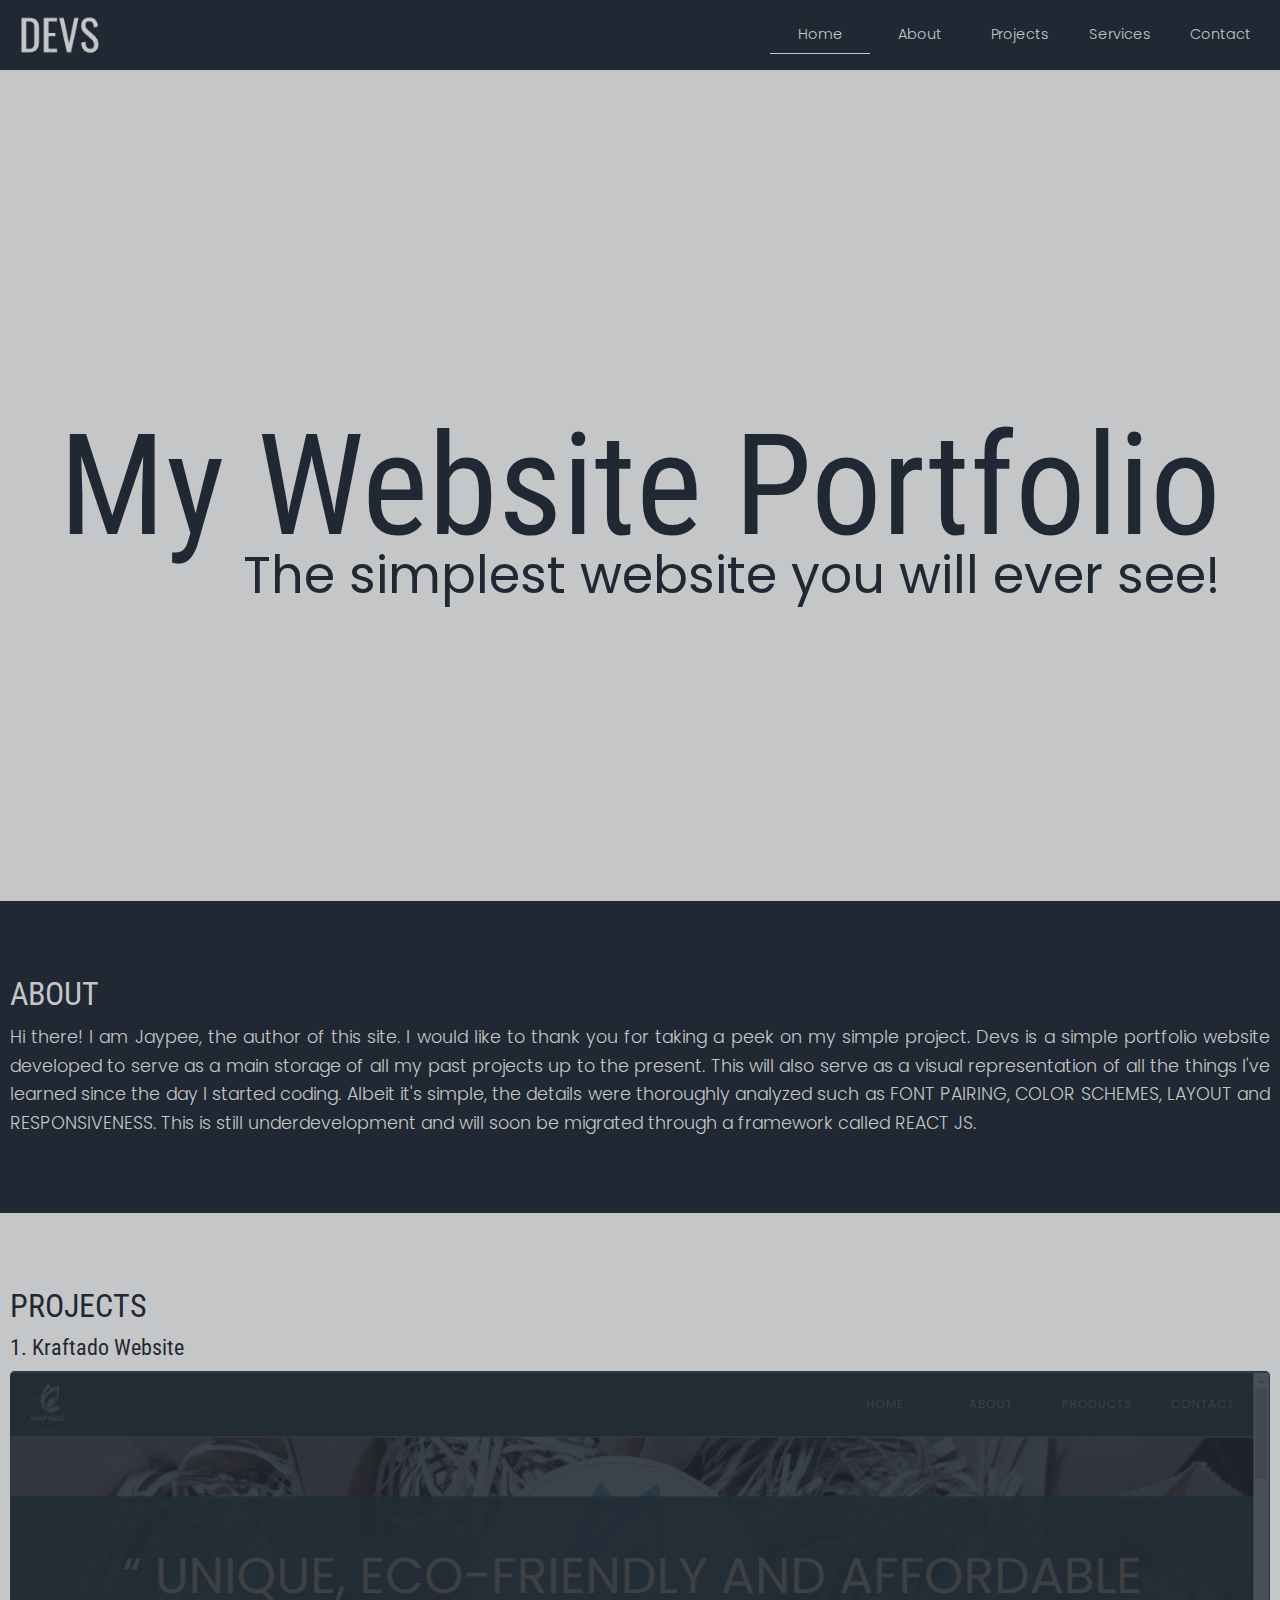
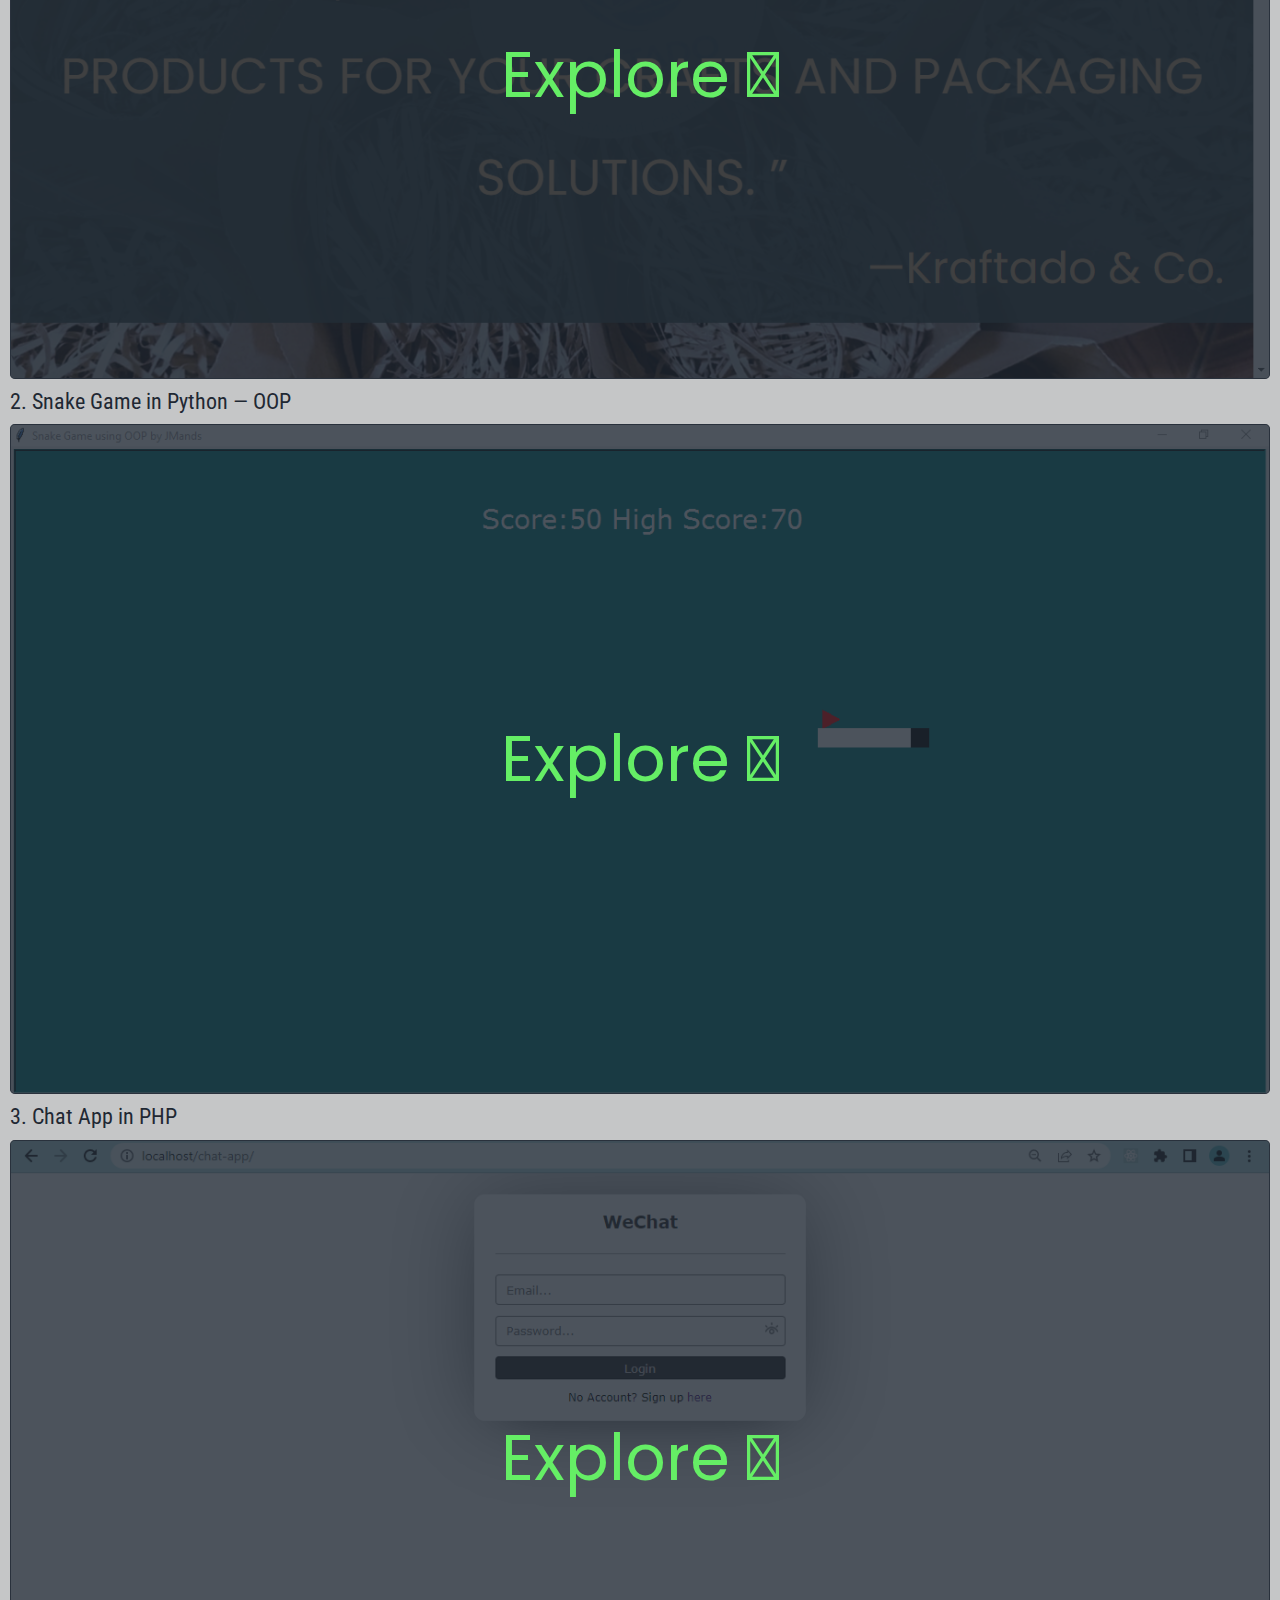
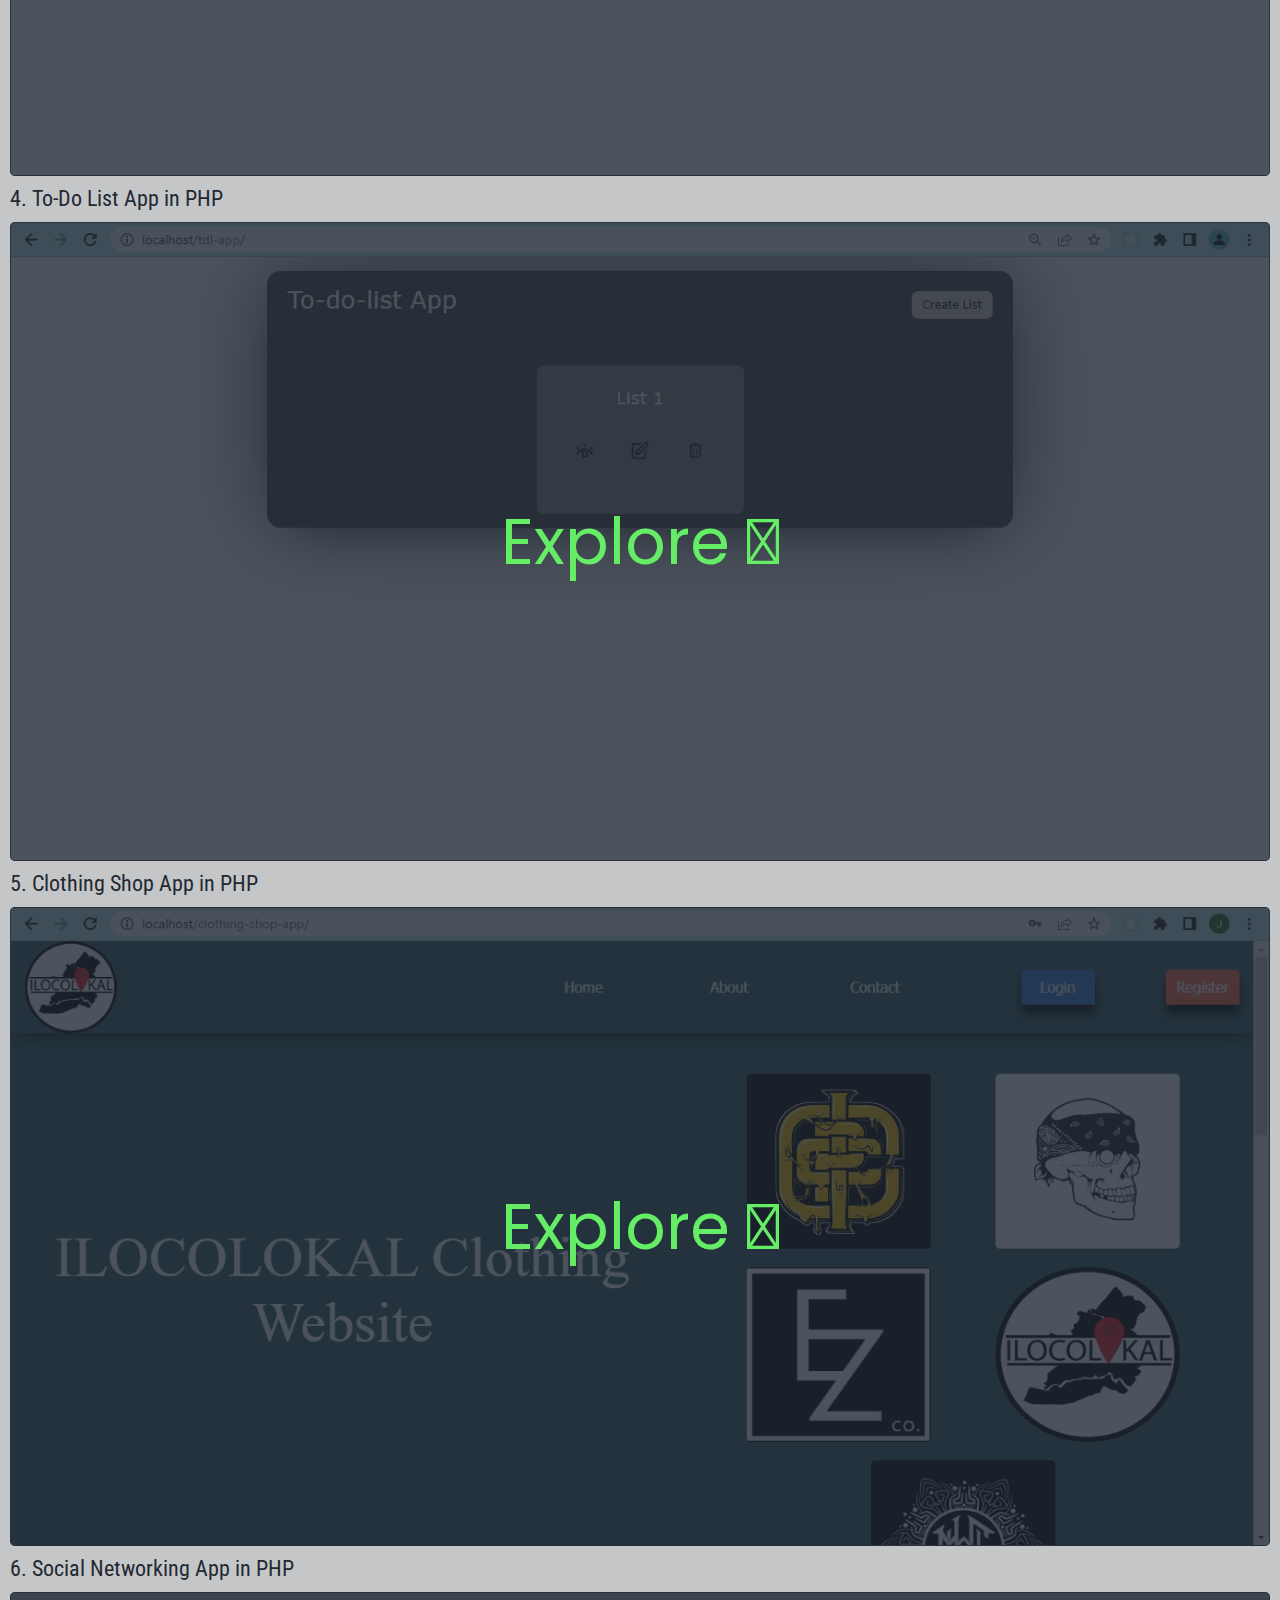
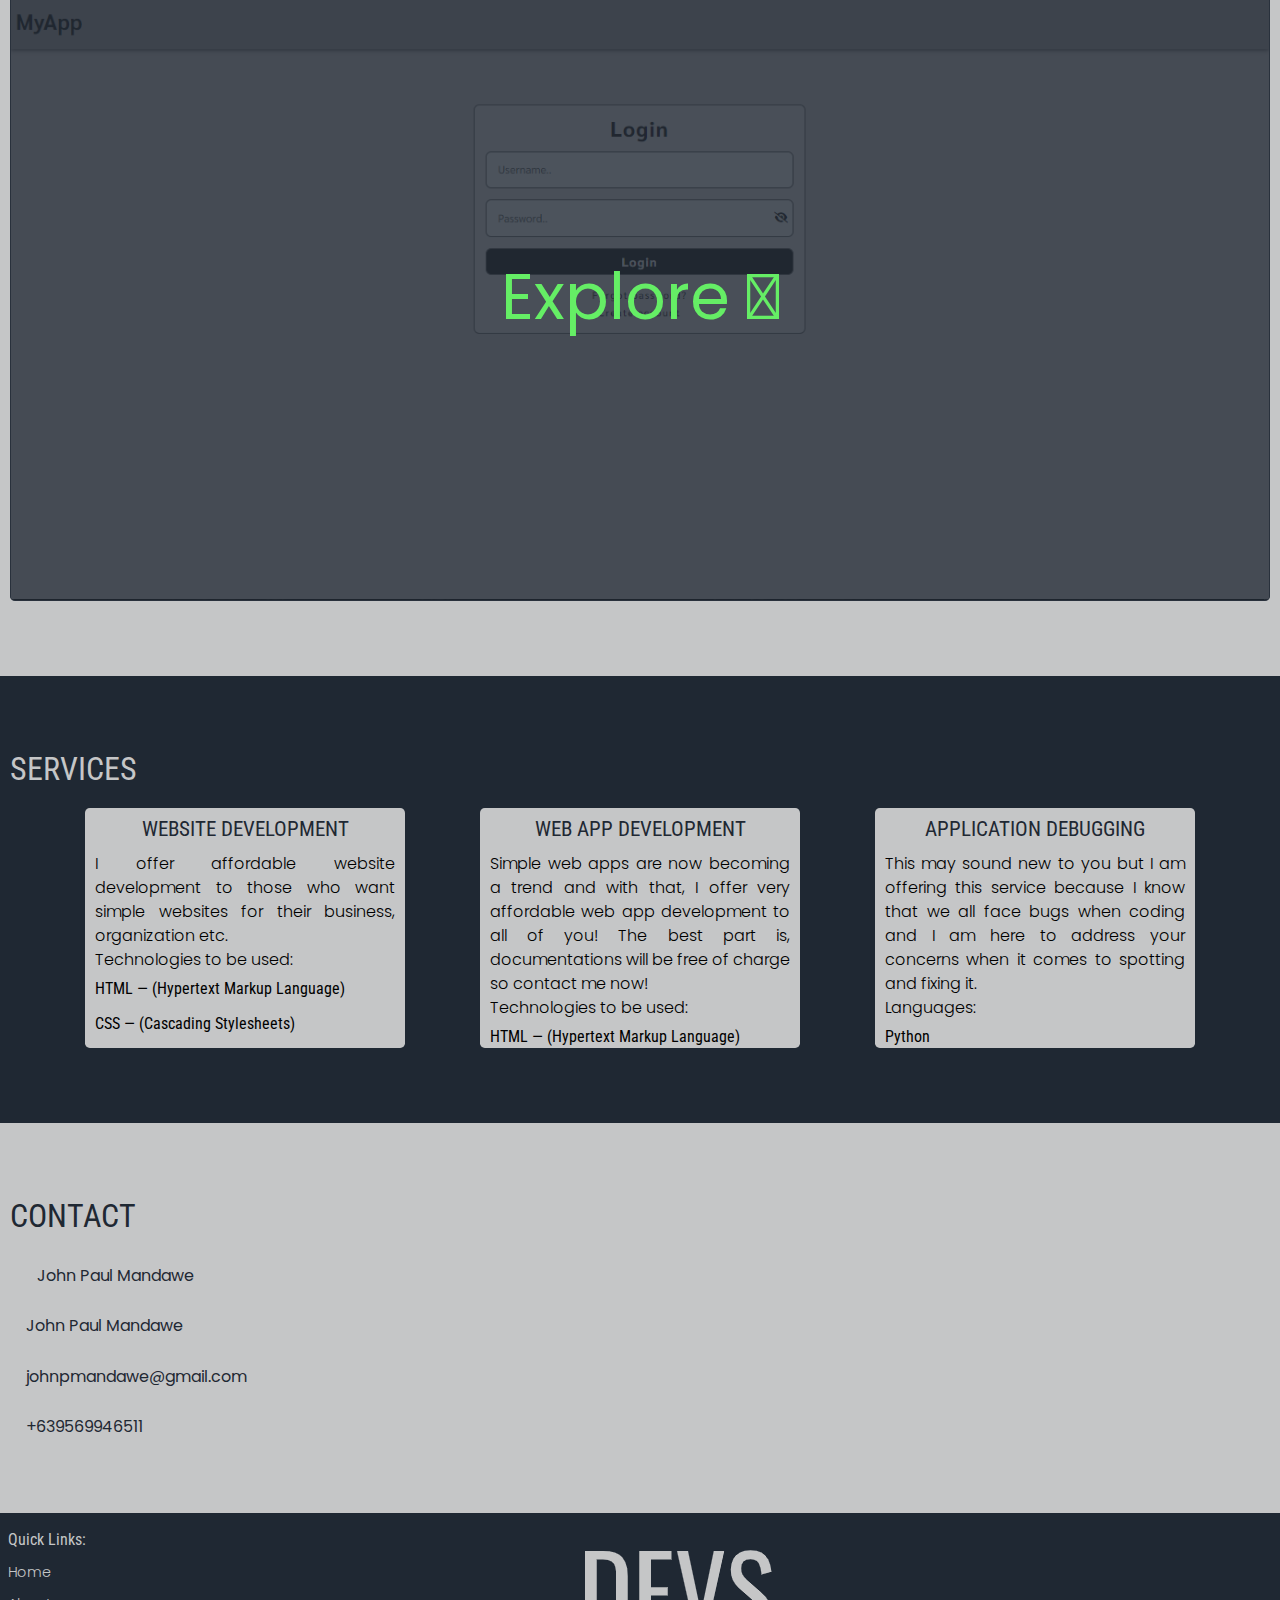
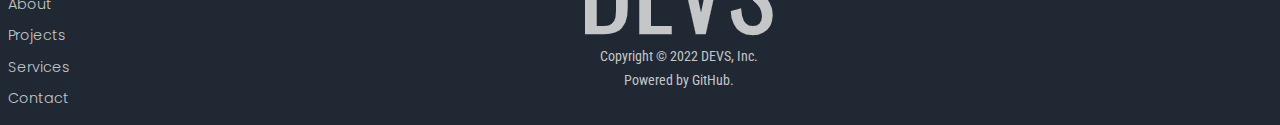
<file: index.html>
<!DOCTYPE html>
<html lang="en">
  <head>
    <!-- adding favicon -->
    <link rel="icon" type="image/x-icon" href="img/site-icon.ico" />
    <meta charset="UTF-8" />
    <meta http-equiv="X-UA-Compatible" content="IE=edge" />
    <meta name="viewport" content="width=device-width, initial-scale=1.0" />
    <!-- importing font awesome cdn -->
    <link
      rel="stylesheet"
      href="https://cdnjs.cloudflare.com/ajax/libs/font-awesome/6.2.0/css/all.min.css"
      integrity="sha512-xh6O/CkQoPOWDdYTDqeRdPCVd1SpvCA9XXcUnZS2FmJNp1coAFzvtCN9BmamE+4aHK8yyUHUSCcJHgXloTyT2A=="
      crossorigin="anonymous"
      referrerpolicy="no-referrer"
    />
    <!-- embedding external custom CSS -->
    <link rel="stylesheet" href="css/common.css" />
    <link rel="stylesheet" href="css/index.css" />
    <title>Portfolio Website &mdash; Home</title>
  </head>
  <body>
    <!-- main container -->
    <div id="overall_wrapper" class="flex">
      <!-- back to top -->
      <span id="btt"><i class="fa-solid fa-arrow-up-long"></i></span>
      <!-- site header -->
      <header>
        <!-- site nav -->
        <nav class="site_nav flex max_width">
          <!-- site logo -->
          <a href="" class="logo"></a>
          <input type="checkbox" id="checkbox" />
          <label for="checkbox">
            <span class="line one"></span>
            <span class="line two"></span>
            <span class="line three"></span>
          </label>
          <ul class="menu flex">
            <li><a href="" class="home">Home</a></li>
            <li><a href="#about" class="about">About</a></li>
            <li><a href="pages/projects.html" class="projects">Projects</a></li>
            <li><a href="#services" class="services">Services</a></li>
            <li><a href="#contact" class="contact">Contact</a></li>
          </ul>
        </nav>
      </header>
      <!-- main content -->
      <main>
        <section class="main_sections flex light" id="home">
          <p id="home_text">My Website Portfolio</p>
        </section>
        <section class="main_sections dark" id="about">
          <div class="max_width">
            <h2>about</h2>
            <p>
              Hi there! I am Jaypee, the author of this site. I would like to
              thank you for taking a peek on my simple project. Devs is a simple
              portfolio website developed to serve as a main storage of all my
              past projects up to the present. This will also serve as a visual
              representation of all the things I've learned since the day I
              started coding. Albeit it's simple, the details were thoroughly
              analyzed such as FONT PAIRING, COLOR SCHEMES, LAYOUT and
              RESPONSIVENESS. This is still underdevelopment and will soon be
              migrated through a framework called REACT JS.
            </p>
          </div>
        </section>
        <section class="main_sections light" id="projects">
          <div class="max_width">
            <h2>projects</h2>
            <ul class="project_list">
              <li>
                <a href="pages/projects.html" class="project_link max_width">
                  <p class="project_name">
                    1. Kraftado Website
                  </p>
                  <div class="project_img_wrapper max_width">
                    <img src="img/kraftado/1.PNG" alt="" class="project_img max_width" />
                  </div>
                </a>
              </li>
              <li>
                <a href="pages/projects.html" class="project_link max_width">
                  <p class="project_name">2. Snake Game in Python &mdash; OOP</p>
                  <div class="project_img_wrapper max_width">
                    <img src="img/snake-game/1.PNG" alt="" class="project_img max_width" />
                  </div>
                </a>
              </li>
              <li>
                <a href="pages/projects.html" class="project_link max_width">
                  <p class="project_name">3. Chat App in PHP</p>
                  <div class="project_img_wrapper max_width">
                    <img src="img/chat-app/1.PNG" alt="" class="project_img max_width" />
                  </div>
                </a>
              </li>
              <li>
                <a href="pages/projects.html" class="project_link max_width">
                  <p class="project_name">4. To-Do List App in PHP</p>
                  <div class="project_img_wrapper max_width">
                    <img src="img/tdl-app/1.PNG" alt="" class="project_img max_width" />
                  </div>
                </a>
              </li>
              <li>
                <a href="pages/projects.html" class="project_link max_width">
                  <p class="project_name">5. Clothing Shop App in PHP</p>
                  <div class="project_img_wrapper max_width">
                    <img src="img/shop-app/1.PNG" alt="" class="project_img max_width" />
                  </div>
                </a>
              </li>
              <li>
                <a href="pages/projects.html" class="project_link max_width">
                  <p class="project_name">6. Social Networking App in PHP</p>
                  <div class="project_img_wrapper max_width">
                    <img
                      src="img/social-network-app/1.PNG"
                      alt=""
                      class="project_img max_width"
                    />
                  </div>
                </a>
              </li>
            </ul>
          </div>
        </section>
        <section class="main_sections dark" id="services">
          <div class="max_width">
            <h2>services</h2>
            <div class="services_wrapper flex">
              <div class="service">
                <p class="service_name">Website Development</p>
                <p class="service_desc">
                  I offer affordable website development to those who want simple
                  websites for their business, organization etc.<br />
                  Technologies to be used:
                </p>
                <ul class="tech_list">
                  <li>HTML &mdash; (Hypertext Markup Language)</li>
                  <li>CSS &mdash; (Cascading Stylesheets)</li>
                  <li>JavaScript</li>
                </ul>
              </div>
              <div class="service">
                <p class="service_name">Web App Development</p>
                <p class="service_desc">
                  Simple web apps are now becoming a trend and with that, I offer
                  very affordable web app development to all of you! The best part
                  is, documentations will be free of charge so contact me now!<br />
                  Technologies to be used:
                </p>
                <ul class="tech_list">
                  <li>HTML &mdash; (Hypertext Markup Language)</li>
                  <li>CSS &mdash; (Cascading Stylesheets)</li>
                  <li>JavaScript</li>
                  <li>PHP &mdash; (Hypertext Preprocessor)</li>
                </ul>
              </div>
              <div class="service">
                <p class="service_name">Application Debugging</p>
                <p class="service_desc">
                  This may sound new to you but I am offering this service because
                  I know that we all face bugs when coding and I am here to
                  address your concerns when it comes to spotting and fixing it.
                  <br />
                  Languages:
                </p>
                <ul class="tech_list">
                  <li>Python</li>
                  <li>C#</li>
                  <li>JavaScript</li>
                  <li>PHP &mdash; (Hypertext Preprocessor)</li>
                </ul>
              </div>
            </div>
          </div>
        </section>
        <section class="main_sections light" id="contact">
          <div class="max_width">
            <h2>contact</h2>
            <div class="icon_text_wrapper flex">
              <i class="fa-brands fa-facebook icon pr"></i
              ><a
                href="https://www.facebook.com/johnpaul.mandawe.92"
                target="_blank"
                class="text"
                >John Paul Mandawe</a
              >
            </div>
            <div class="icon_text_wrapper flex">
              <i class="fa-brands fa-facebook-messenger icon"></i
              ><a
                href="https://m.me/johnpaul.mandawe.92/"
                target="_blank"
                class="text"
                >John Paul Mandawe</a
              >
            </div>
            <div class="icon_text_wrapper flex">
              <i class="fa-solid fa-envelope icon"></i
              ><span class="text">johnpmandawe@gmail.com</span>
            </div>
            <div class="icon_text_wrapper flex">
              <i class="fa-solid fa-comment-sms icon"></i>
              <a href="sms:+63569946511" class="text">+639569946511</a>
            </div>
          </div>
        </section>
      </main>
      <!-- footer -->
      <footer>
        <div class="max_width flex" id="footer">
          <div class="footer_child footer_left_wrapper">
            <p id="footer_nav_link_title">Quick Links:</p>
            <ul id="footer_nav_links">
              <li><a href="" class="active">Home</a></li>
              <li><a href="#about">About</a></li>
              <li><a href="pages/projects.html">Projects</a></li>
              <li><a href="#services">Services</a></li>
              <li><a href="#contact">Contact</a></li>
            </ul>
          </div>
          <div class="footer_child footer_center_wrapper">
            <img src="img/site-logo.png" class="footer_logo" alt="" />
            <p id="copyright">Copyright &copy; 2022 DEVS, Inc.</br>Powered by GitHub.</p>
          </div>
          <div class="footer_child footer_right_wrapper flex">
            <a href="http://github.com/johnpmandawe" target="_blank" rel="noopener noreferrer"><i class="fa-brands fa-github"></i></a>
            <a href="http://www.facebook.com/johnpaul.mandawe.92/" target="_blank" rel="noopener noreferrer"><i class="fa-brands fa-facebook"></i></a>
            <a href="tel:+639569946511"><i class="fa-solid fa-phone-volume"></i></a>
          </div>
        </div>
      </footer>
    </div>
    <!-- embedding external custom JavaScript -->
    <script src="js/index.js"></script>
  </body>
</html>
</file>
<file: css/index.css>
/* importing fonts from google */
@import url('https://fonts.googleapis.com/css2?family=Poppins:ital,wght@0,100;0,200;0,300;0,400;0,500;0,600;0,700;0,800;0,900;1,100;1,200;1,300;1,400;1,500;1,600;1,700;1,800;1,900&display=swap');
@import url('https://fonts.googleapis.com/css2?family=Roboto+Condensed:ital,wght@0,300;0,400;0,700;1,300;1,400;1,700&display=swap');
/* declaring root variables */
:root {
  --clr-1: rgb(31, 40, 51);
  --clr-2: rgb(11, 12, 16);
  --clr-3: rgb(197, 198, 199);
  --clr-4: rgb(102, 252, 241);
  --clr-5: rgb(69, 162, 158);
  --clr-6: rgb(101, 238, 101);
}
html {
  scroll-behavior: smooth;
}
body::-webkit-scrollbar {
  width: 10px;
}
body::-webkit-scrollbar-track {
  background-color: var(--clr-3);
  box-shadow: inset 0 0 6px var(--clr-1);
}
body::-webkit-scrollbar-thumb {
  width: 90%;
  background-color: var(--clr-3);
  box-shadow: inset 0 0 6px var(--clr-1);
  border-radius: 0.3rem;
}
body::-webkit-scrollbar-thumb:hover {
  background-color: var(--clr-4);
}
#overall_wrapper {
  position: relative;
  flex-direction: column;
  min-height: 100vh;
}
#btt {
  position: fixed;
  bottom: 10px;
  right: 5px;
  padding: 0.7rem;
  background-color: var(--clr-6);
  border-radius: 0.3rem;
  display: none;
  z-index: 50;
}
#btt.show {
  display: block;
}
#btt i {
  color: var(--clr-1);
}
/* styling the header */
header {
  position: sticky;
  position: -webkit-sticky;
  top: 0px;
  background-color: var(--clr-1);
  border-bottom: 1px solid var(--clr-3);
  z-index: 999;
}
.site_nav {
  position: relative;
  width: 100%;
  height: 70px;
  padding: 0px 10px;
  align-items: center;
  justify-content: space-between;
}
.logo,
.menu li a,
#footer_nav_link_title,
#footer_nav_links li a {
  display: block;
  color: var(--clr-3);
}
.logo {
  height: 40px;
  width: 100px;
  background: url(../img/site-logo.png) no-repeat center center;
  background-size: contain;
}
#footer_nav_links li a,
.menu li a {
  font-family: 'Poppins';
  font-weight: 300;
}
#footer_nav_links li a {
  font-size: 0.9rem;
  margin-top: 15px;
}
.menu li a {
  font-size: 14.5px;
  width: 100px;
  padding: 10px 0px;
  text-align: center;
}
.menu li a:hover,
.menu li a.active {
  border-bottom: 1px solid var(--clr-3);
}
label,
#checkbox {
  display: none;
}
.line {
  display: block;
  padding: 1px 10px;
  background-color: var(--clr-3);
  transition: all 0.3s ease;
}
.two {
  margin: 4px 0px;
}
#checkbox:checked ~ label .two {
  opacity: 0;
}
#checkbox:checked ~ label .one {
  transform: translateY(6px) rotate(45deg);
}
#checkbox:checked ~ label .three {
  transform: translateY(-6px) rotate(-45deg);
}
/* styling the main content */
.main_sections {
  width: 100%;
  padding: 75px 10px;
}
.main_sections h2 {
  text-transform: uppercase;
  font-size: 2rem;
  font-weight: 400;
}
.light {
  background-color: var(--clr-3);
}
.dark {
  background-color: var(--clr-1);
}
.dark .max_width > h2 {
  color: var(--clr-3);
}
.light .max_width > h2 {
  color: var(--clr-1);
}
/* styling home section */
#home {
  position: relative;
  height: calc(100vh - 70px);
  align-items: center;
  justify-content: center;
}
#home_text {
  position: relative;
  font-family: 'Roboto Condensed';
  font-size: 11vw;
  text-align: center;
  color: var(--clr-1);
}
#home_text::after {
  content: 'The simplest website you will ever see!';
  position: absolute;
  font-family: 'Poppins';
  font-size: 4vw;
  right: 0px;
  bottom: -3vw;
}
/* styling about section */
#about p {
  font-family: 'Poppins';
  font-size: 1.1rem;
  font-weight: 300;
  line-height: 1.8rem;
  margin-top: 10px;
  color: var(--clr-3);
  text-align: justify;
}
/* styling projects section */
.project_name {
  font-size: 1.4rem;
  padding: 10px 0px;
  color: var(--clr-1);
}
.max_width {
  width: min(100%, 1280px);
  margin: auto;
}
.project_img_wrapper {
  position: relative;
}
.project_img_wrapper::before {
  font-family: 'Poppins', 'FontAwesome';
  content: 'Explore \f178';
  font-size: 5vw;
  position: absolute;
  left: 50%;
  top: 50%;
  transform: translate(-50%, -50%);
  color: var(--clr-6);
  z-index: 51;
}
.project_img_wrapper::after {
  content: '';
  display: block;
  position: absolute;
  height: 100%;
  width: min(100%, 1280px);
  margin: auto;
  top: 0px;
  background-color: rgb(31, 40, 51, 0.8);
  border-radius: 0.3rem;
}
.project_img {
  display: block;
  max-height: 1000px;
  object-fit: cover;
  border: 1px solid rgb(31, 40, 51, 0.7);
  border-radius: 0.3rem;
}
/* styling services section */
.services_wrapper {
  width: 100%;
  align-items: center;
  justify-content: space-evenly;
  flex-wrap: wrap;
}
.service {
  max-width: min(100%, 320px);
  margin-top: 20px;
  height: 240px;
  text-align: center;
  border-radius: 0.3rem;
  padding: 0px 10px 10px 10px;
  background-color: var(--clr-3);
  overflow: auto;
}
.service::-webkit-scrollbar {
  width: 10px;
}
.service::-webkit-scrollbar-track {
  background-color: var(--clr-3);
  box-shadow: inset 0 0 6px var(--clr-1);
}
.service::-webkit-scrollbar-thumb {
  width: 90%;
  background-color: var(--clr-3);
  box-shadow: inset 0 0 6px var(--clr-1);
  border-radius: 0.3rem;
}
.service::-webkit-scrollbar-thumb:hover {
  background-color: var(--clr-4);
}
.service_name {
  display: block;
  position: sticky;
  position: -webkit-sticky;
  top: 0px;
  padding: 10px 0px;
  font-size: 1.3rem;
  color: var(--clr-1);
  text-transform: uppercase;
  background-color: var(--clr-3);
}
.service_desc {
  font-family: 'Poppins';
  font-weight: 300;
  line-height: 1.5rem;
  text-align: justify;
}
.tech_list li {
  text-align: left;
  padding: 0.5rem 0rem;
  list-style: circle;
}
/* projects main */
#project_main_list li {
  display: block;
  padding: 70px 10px;
}
#project_main_list h2 {
  font-size: 1.5rem;
  font-weight: 400;
}
.slider {
  position: relative;
  padding: 0.5rem 0rem;
  border-radius: 0.3rem;
}
.project_desc {
  font-family: 'Poppins';
  padding: 1rem;
  margin: 1rem 0rem;
  font-size: 1.1rem;
  font-weight: 300;
  line-height: 1.7rem;
  text-align: left;
  border-radius: 0.3rem;
}
.dark .project_desc,
.dark .slider {
  background-color: var(--clr-3);
  color: var(--clr-1);
}
.light .project_desc,
.light .slider {
  background-color: var(--clr-1);
  color: var(--clr-3);
}
.dark .project_main_img {
  border: 1px solid rgb(31, 40, 51, 0.6);
}
.light .project_main_img {
  border: 1px solid rgb(197, 198, 199, 0.6);
}
.project_main_img {
  display: block;
  border-radius: 0.3rem;
  margin: 0rem 0.3rem;
}
.prev,
.next {
  font-size: 0.9rem;
  position: absolute;
  display: block;
  padding: 0.5rem;
  color: var(--clr-1);
  background-color: var(--clr-5);
  border-radius: 50%;
  z-index: 3;
}
.prev {
  bottom: 50%;
  left: 0px;
  transform: translate(5px, 50%);
}
.next {
  top: 50%;
  right: 0px;
  transform: translate(-5px, -50%);
}
.desc_link {
  text-transform: uppercase;
  text-decoration: underline;
  font-weight: 500;
}
.dark .desc_link {
  color: var(--clr-1);
}
.light .desc_link {
  color: var(--clr-3);
}
/* styling contact */
.icon_text_wrapper {
  width: auto;
  margin-top: 2rem;
  align-items: center;
}
.icon {
  font-family: 'FontAwesome';
  font-size: 2rem;
  margin-right: 1rem;
  color: var(--clr-1);
}
.icon.pr {
  padding-right: 0.7rem;
}
.text {
  font-family: 'Poppins';
  color: var(--clr-1);
}
/* styling the footer */
footer {
  width: 100%;
  margin-top: auto;
  border-top: 1px solid var(--clr-3);
  background-color: var(--clr-1);
}
#footer {
  align-items: center;
  justify-content: space-between;
  flex-wrap: wrap;
  padding: 10px 0px;
}
.footer_child {
  padding: 0.5rem;
}
.footer_center_wrapper {
  text-align: center;
}
.footer_center_wrapper #copyright {
  font-size: 0.9rem;
  line-height: 1.5rem;
  color: var(--clr-3);
}
.footer_right_wrapper {
  flex-direction: column;
}
.footer_right_wrapper a i {
  font-size: 1.5rem;
  color: var(--clr-3);
  margin: 1rem 0rem;
}
.footer_right_wrapper a i:hover {
  transform: scale(1.1);
}
/* making the header responsive */
@media (max-width: 768px) {
  label {
    display: block;
  }
  .menu {
    position: fixed;
    width: 100%;
    top: 70px;
    left: -100%;
    flex-direction: column;
    align-items: center;
    padding: 10px 0px;
    background-color: var(--clr-2);
    transition: all 0.3s ease;
  }
  #checkbox:checked ~ .menu {
    left: 0px;
  }
  .menu li a {
    margin-bottom: 10px;
  }
  .menu li:last-child a {
    margin-bottom: unset;
  }
  .project_main_img {
    height: auto;
  }
}
@media (max-width: 350px) {
  html {
    font-size: 14.5px;
  }
  .logo {
    height: 30px;
    width: 90px;
  }
  #about p {
    font-size: 1rem;
  }
  .service::-webkit-scrollbar {
    width: 0px;
  }
  .project_main_img {
    height: 170px;
  }
}
</file>
<file: css/common.css>
/*! normalize.css v8.0.1 | MIT License | github.com/necolas/normalize.css */

/* Document
   ========================================================================== */

/**
 * 1. Correct the line height in all browsers.
 * 2. Prevent adjustments of font size after orientation changes in iOS.
 */

html {
  line-height: 1.15; /* 1 */
  -webkit-text-size-adjust: 100%; /* 2 */
}

/* Sections
   ========================================================================== */

/**
 * Remove the margin in all browsers.
 */

body {
  margin: 0;
}

/**
 * Render the `main` element consistently in IE.
 */

main {
  display: block;
}

/**
 * Correct the font size and margin on `h1` elements within `section` and
 * `article` contexts in Chrome, Firefox, and Safari.
 */

h1 {
  font-size: 2em;
  margin: 0.67em 0;
}

/* Grouping content
   ========================================================================== */

/**
 * 1. Add the correct box sizing in Firefox.
 * 2. Show the overflow in Edge and IE.
 */

hr {
  box-sizing: content-box; /* 1 */
  height: 0; /* 1 */
  overflow: visible; /* 2 */
}

/**
 * 1. Correct the inheritance and scaling of font size in all browsers.
 * 2. Correct the odd `em` font sizing in all browsers.
 */

pre {
  font-family: monospace, monospace; /* 1 */
  font-size: 1em; /* 2 */
}

/* Text-level semantics
   ========================================================================== */

/**
 * Remove the gray background on active links in IE 10.
 */

a {
  background-color: transparent;
}

/**
 * 1. Remove the bottom border in Chrome 57-
 * 2. Add the correct text decoration in Chrome, Edge, IE, Opera, and Safari.
 */

abbr[title] {
  border-bottom: none; /* 1 */
  text-decoration: underline; /* 2 */
  text-decoration: underline dotted; /* 2 */
}

/**
 * Add the correct font weight in Chrome, Edge, and Safari.
 */

b,
strong {
  font-weight: bolder;
}

/**
 * 1. Correct the inheritance and scaling of font size in all browsers.
 * 2. Correct the odd `em` font sizing in all browsers.
 */

code,
kbd,
samp {
  font-family: monospace, monospace; /* 1 */
  font-size: 1em; /* 2 */
}

/**
 * Add the correct font size in all browsers.
 */

small {
  font-size: 80%;
}

/**
 * Prevent `sub` and `sup` elements from affecting the line height in
 * all browsers.
 */

sub,
sup {
  font-size: 75%;
  line-height: 0;
  position: relative;
  vertical-align: baseline;
}

sub {
  bottom: -0.25em;
}

sup {
  top: -0.5em;
}

/* Embedded content
   ========================================================================== */

/**
 * Remove the border on images inside links in IE 10.
 */

img {
  border-style: none;
}

/* Forms
   ========================================================================== */

/**
 * 1. Change the font styles in all browsers.
 * 2. Remove the margin in Firefox and Safari.
 */

button,
input,
optgroup,
select,
textarea {
  font-family: inherit; /* 1 */
  font-size: 100%; /* 1 */
  line-height: 1.15; /* 1 */
  margin: 0; /* 2 */
}

/**
 * Show the overflow in IE.
 * 1. Show the overflow in Edge.
 */

button,
input {
  /* 1 */
  overflow: visible;
}

/**
 * Remove the inheritance of text transform in Edge, Firefox, and IE.
 * 1. Remove the inheritance of text transform in Firefox.
 */

button,
select {
  /* 1 */
  text-transform: none;
}

/**
 * Correct the inability to style clickable types in iOS and Safari.
 */

button,
[type='button'],
[type='reset'],
[type='submit'] {
  -webkit-appearance: button;
}

/**
 * Remove the inner border and padding in Firefox.
 */

button::-moz-focus-inner,
[type='button']::-moz-focus-inner,
[type='reset']::-moz-focus-inner,
[type='submit']::-moz-focus-inner {
  border-style: none;
  padding: 0;
}

/**
 * Restore the focus styles unset by the previous rule.
 */

button:-moz-focusring,
[type='button']:-moz-focusring,
[type='reset']:-moz-focusring,
[type='submit']:-moz-focusring {
  outline: 1px dotted ButtonText;
}

/**
 * Correct the padding in Firefox.
 */

fieldset {
  padding: 0.35em 0.75em 0.625em;
}

/**
 * 1. Correct the text wrapping in Edge and IE.
 * 2. Correct the color inheritance from `fieldset` elements in IE.
 * 3. Remove the padding so developers are not caught out when they zero out
 *    `fieldset` elements in all browsers.
 */

legend {
  box-sizing: border-box; /* 1 */
  color: inherit; /* 2 */
  display: table; /* 1 */
  max-width: 100%; /* 1 */
  padding: 0; /* 3 */
  white-space: normal; /* 1 */
}

/**
 * Add the correct vertical alignment in Chrome, Firefox, and Opera.
 */

progress {
  vertical-align: baseline;
}

/**
 * Remove the default vertical scrollbar in IE 10+.
 */

textarea {
  overflow: auto;
}

/**
 * 1. Add the correct box sizing in IE 10.
 * 2. Remove the padding in IE 10.
 */

[type='checkbox'],
[type='radio'] {
  box-sizing: border-box; /* 1 */
  padding: 0; /* 2 */
}

/**
 * Correct the cursor style of increment and decrement buttons in Chrome.
 */

[type='number']::-webkit-inner-spin-button,
[type='number']::-webkit-outer-spin-button {
  height: auto;
}

/**
 * 1. Correct the odd appearance in Chrome and Safari.
 * 2. Correct the outline style in Safari.
 */

[type='search'] {
  -webkit-appearance: textfield; /* 1 */
  outline-offset: -2px; /* 2 */
}

/**
 * Remove the inner padding in Chrome and Safari on macOS.
 */

[type='search']::-webkit-search-decoration {
  -webkit-appearance: none;
}

/**
 * 1. Correct the inability to style clickable types in iOS and Safari.
 * 2. Change font properties to `inherit` in Safari.
 */

::-webkit-file-upload-button {
  -webkit-appearance: button; /* 1 */
  font: inherit; /* 2 */
}

/* Interactive
   ========================================================================== */

/*
 * Add the correct display in Edge, IE 10+, and Firefox.
 */

details {
  display: block;
}

/*
 * Add the correct display in all browsers.
 */

summary {
  display: list-item;
}

/* Misc
   ========================================================================== */

/**
 * Add the correct display in IE 10+.
 */

template {
  display: none;
}

/**
 * Add the correct display in IE 10.
 */

[hidden] {
  display: none;
}
*,
*::after,
*::before,
h1 {
  margin: 0rem;
  padding: 0rem;
  box-sizing: border-box;
  text-decoration: none;
  list-style: none;
  outline: none;
  cursor: default;
  border: none;
  font-family: 'Roboto Condensed', sans-serif, 'Poppins', 'FontAwesome';
}
.flex {
  display: flex;
}
</file>
